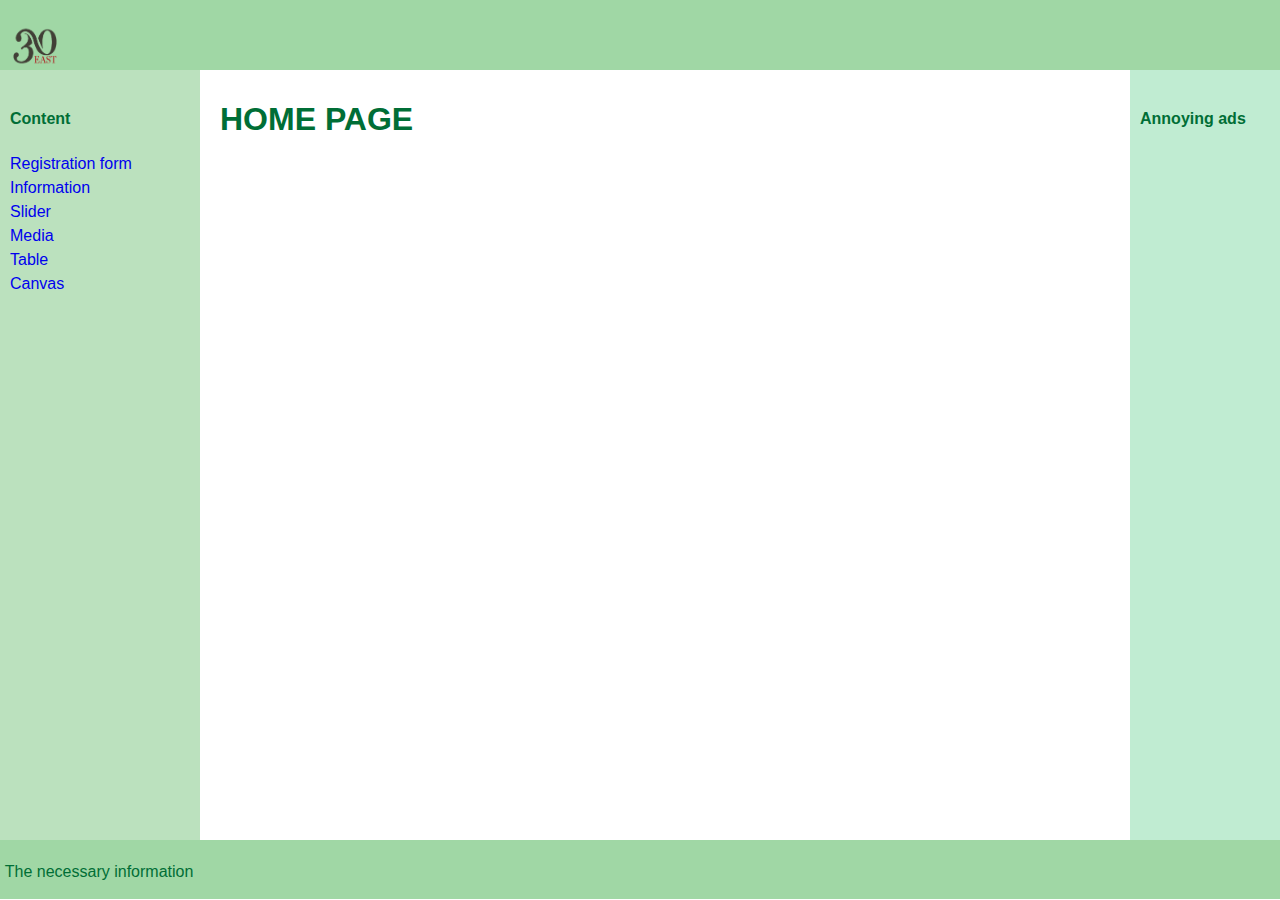
<file: Practice5-6/test_website/index.html>
<!DOCTYPE html>
<html>
<head>
    <meta http-equiv="Content-Type" content="text/html; charset=UTF-8">
    <title>PageIndex</title>
    <link rel="stylesheet" href="assets/css/layout.css">
</head>
<body>
<header class="header"><p>
    <img src="assets/img/logo.png" width="60" height="50" alt="logo error"> </p> </header>
<div class="container">
    <main class="center column">
        <article>
            <h1>HOME PAGE</h1>
            <p></p>
        </article>
    </main>
    <nav class="left column">
        <h4>Content</h4>
        <ul>
            <li><a href="contact.html">Registration form</a></li>
            <li><a href="about.html">Information</a></li>
            <li><a href="slider.html">Slider</a></li>
            <li><a href="media.html">Media</a></li>
            <li><a href="table.html">Table</a></li>
            <li><a href="canvas.html">Canvas</a></li>
        </ul>
    </nav>
    <div class="right column">
        <h4>Annoying ads</h4>
        <p></p>
    </div>
    <div class="push"></div>
</div>
<div class="footer-wrapper">
    <footer class="footer"><p>The necessary information</p></footer>
</div>
</body>
</html>
</file>
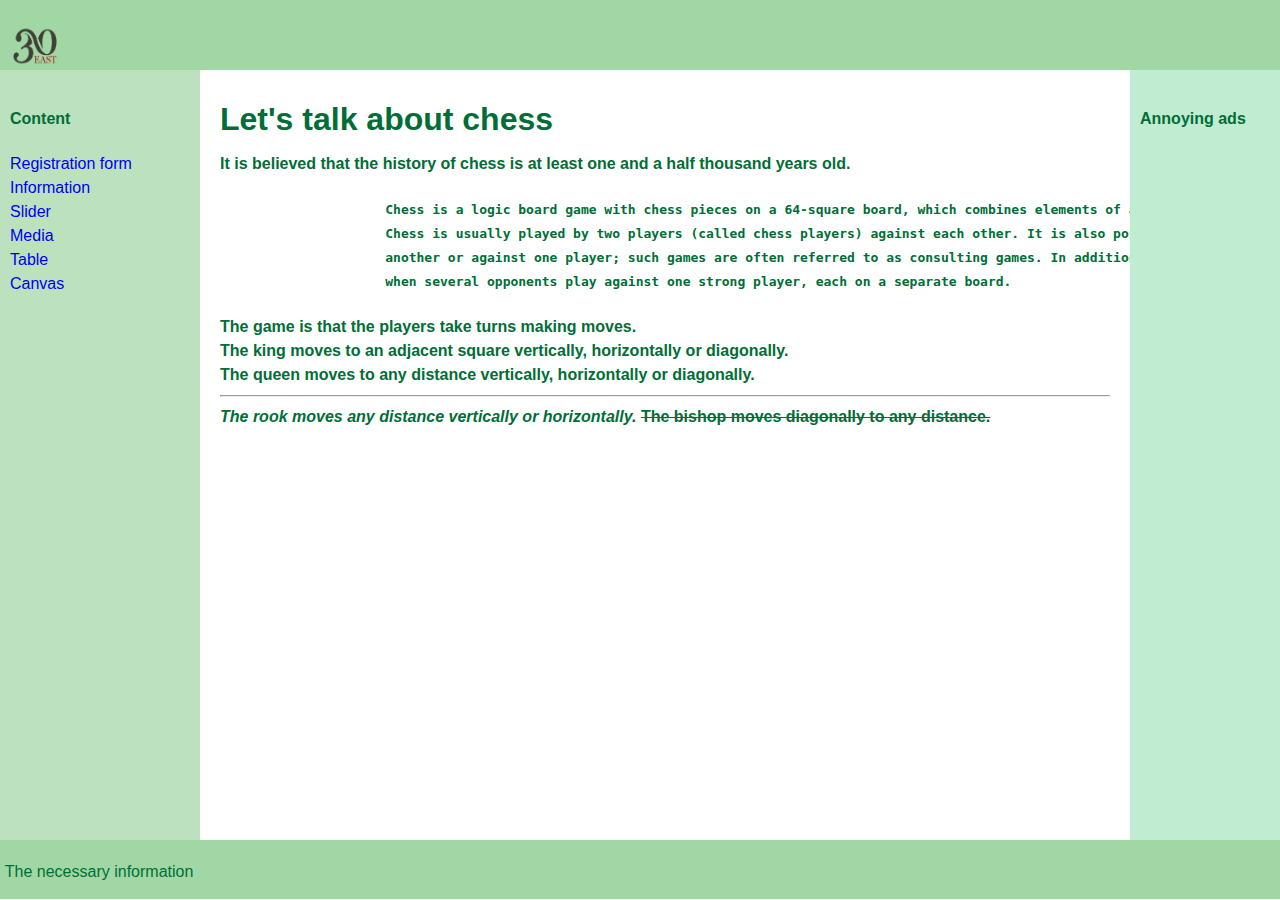
<file: Practice5-6/test_website/about.html>
<!DOCTYPE html>
<html>
<head>
    <meta http-equiv="Content-Type" content="text/html; charset=UTF-8">
    <title>Information</title>
    <link rel="stylesheet" href="assets/css/layout.css">
</head>
<body>
<header class="header"><p>
    <img src="assets/img/logo.png" width="60" height="50" alt="logo error"> </p> </header>
<div class="container">
    <main class="center column">
            <article>
            <h1> Let's talk about chess </h1>
            <h4> <b> It is believed that the history of chess is at least one and a half thousand years old.  </b> </h4>
            <h4> <blockquote> <pre>
                Chess is a logic board game with chess pieces on a 64-square board, which combines elements of art (including chess composition), science and sports.
                Chess is usually played by two players (called chess players) against each other. It is also possible for one group of chess players to play against
                another or against one player; such games are often referred to as consulting games. In addition, there is a practice of simultaneous game sessions,
                when several opponents play against one strong player, each on a separate board.</pre> </blockquote> </h4>

            <h4> The game is that the players take turns making moves.
                <br> The king moves to an adjacent square vertically, horizontally or diagonally.
                <br> The queen moves to any distance vertically, horizontally or diagonally.
                <em> <hr> The rook moves any distance vertically or horizontally. </em>
                <strike> The bishop moves diagonally to any distance. </strike></h4>
<p></p></article>
    </main>
    <nav class="left column">
        <h4>Content</h4>
        <ul>
            <li><a href="contact.html">Registration form</a></li>
            <li><a href="about.html">Information</a></li>
            <li><a href="slider.html">Slider</a></li>
            <li><a href="media.html">Media</a></li>
            <li><a href="table.html">Table</a></li>
            <li><a href="canvas.html">Canvas</a></li>
        </ul>
    </nav>
    <div class="right column">
        <h4>Annoying ads</h4>
        <p></p>
    </div>
    <div class="push"></div>
</div>
<div class="footer-wrapper">
    <footer class="footer"><p>The necessary information</p></footer>
</div>
</body>
</html>
</file>
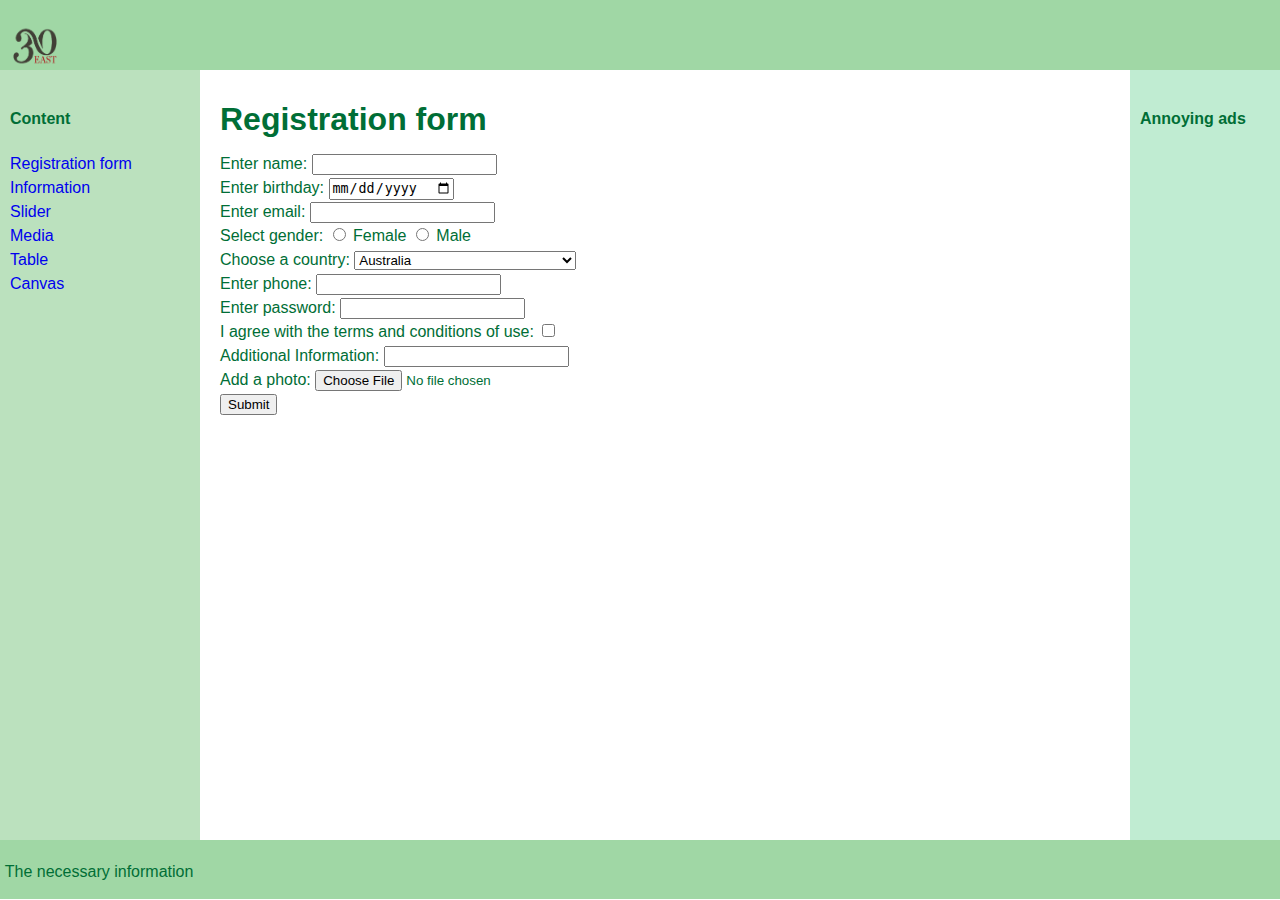
<file: Practice5-6/test_website/contact.html>
<!DOCTYPE html>
<html>
<head>
    <meta http-equiv="Content-Type" content="text/html; charset=UTF-8">
    <title>Contact</title>
    <link rel="stylesheet" href="assets/css/layout.css">
</head>
<body>
<header class="header"><p>
    <img src="assets/img/logo.png" width="60" height="50" alt="logo error"> </p> </header>
<div class="container">
    <main class="center column">
        <article>
<h1> Registration form </h1>

<form action = "C:\Program Files">

    Enter name:
    <label>
        <input type="text">
    </label>
    <br>
    Enter birthday:
    <label>
        <input type="date">
    </label>
    <br>
    Enter email:
    <label>
        <input type="email">
    </label>
    <br>
    Select gender:
    <label>
        <input type="radio">
    </label> Female
    <label>
        <input type="radio">
    </label> Male
    <br>
    Choose a country:
    <label>
        <select id="country" name="country">
            <option value = "Australia"> Australia </option>
            <option value = "Austria"> Austria </option>
            <option value = "Azerbaijan"> Azerbaijan </option>
            <option value = "Albania"> Albania </option>
            <option value = "Algeria"> Algeria </option>
            <option value = "Angola"> Angola </option>
            <option value = "Andorra"> Andorra </option>
            <option value = "Antigua and Barbuda"> Antigua and Barbuda </option>
            <option value = "Argentina"> Argentina </option>
            <option value = "Armenia"> Armenia </option>
            <option value = "Afghanistan"> Afghanistan </option>
            <option value = "Bahamas"> Bahamas </option>
            <option value = "Bangladesh"> Bangladesh </option>
            <option value = "Barbados"> Barbados </option>
            <option value = "Bahrain"> Bahrain </option>
            <option value = "Belarus"> Belarus </option>
            <option value = "Belize"> Belize </option>
            <option value = "Belgium"> Belgium </option>
            <option value = "Benin"> Benin </option>
            <option value = "Bulgaria"> Bulgaria </option>
            <option value = "Bolivia"> Bolivia </option>
            <option value = "Bosnia and Herzegovina"> Bosnia and Herzegovina </option>
            <option value = "Botswana"> Botswana </option>
            <option value = "Brazil"> Brazil </option>
            <option value = "Brunei"> Brunei </option>
            <option value = "Burkina Faso"> Burkina Faso </option>
            <option value = "Burundi"> Burundi </option>
            <option value = "Bhutan"> Bhutan </option>
            <option value = "Vanuatu"> Vanuatu </option>
            <option value = "United Kingdom"> United Kingdom </option>
            <option value = "Hungary"> Hungary </option>
            <option value = "Venezuela"> Venezuela </option>
            <option value = "East Timor"> East Timor </option>
            <option value = "Viet Nam"> Vietnam </option>
            <option value = "Gabon"> Gabon </option>
            <option value = "Haiti"> Haiti </option>
            <option value = "Guyana"> Guyana </option>
            <option value = "Gambia"> Gambia </option>
            <option value = "Ghana"> Ghana </option>
            <option value = "Guatemala"> Guatemala </option>
            <option value = "Guinea"> Guinea </option>
            <option value = "Guinea-Bissau"> Guinea-Bissau </option>
            <option value = "Germany"> Germany </option>
            <option value = "Honduras"> Honduras </option>
            <option value = "Grenada"> Grenada </option>
            <option value = "Greece"> Greece </option>
            <option value = "Georgia"> Georgia </option>
            <option value = "Denmark"> Denmark </option>
            <option value = "Djibouti"> Djibouti </option>
            <option value = "Dominica"> Dominica </option>
            <option value = "Dominican Republic"> Dominican Republic </option>
            <option value = "Egypt"> Egypt </option>
            <option value = "Zambia"> Zambia </option>
            <option value = "Zimbabwe"> Zimbabwe </option>
            <option value = "Israel"> Israel </option>
            <option value = "India"> India </option>
            <option value = "Indonesia"> Indonesia </option>
            <option value = "Jordan"> Jordan </option>
            <option value = "Iraq"> Iraq </option>
            <option value = "Iran"> Iran </option>
            <option value = "Ireland"> Ireland </option>
            <option value = "Iceland"> Iceland </option>
            <option value = "Spain"> Spain </option>
            <option value = "Italy"> Italy </option>
            <option value = "Yemen"> Yemen </option>
            <option value = "Cape Verde"> Cape Verde </option>
            <option value = "Kazakhstan"> Kazakhstan </option>
            <option value = "Cambodia"> Cambodia </option>
            <option value = "Cameroon"> Cameroon </option>
            <option value = "Canada"> Canada </option>
            <option value = "Qatar"> Qatar </option>
            <option value = "Kenya"> Kenya </option>
            <option value = "Cyprus"> Cyprus </option>
            <option value = "Kyrgyzstan"> Kyrgyzstan </option>
            <option value = "Kiribati"> Kiribati </option>
            <option value = "China"> China </option>
            <option value = "Colombia"> Colombia </option>
            <option value = "Comoros"> Comoros </option>
            <option value = "Congo"> Congo </option>
            <option value = "DR Congo"> DR Congo </option>
            <option value = "North Korea"> DPRK </option>
            <option value = "South Korea"> Korea </option>
            <option value = "Costa Rica"> Costa Rica </option>
            <option value = "Côte d'Ivoire"> Côte d'Ivoire </option>
            <option value = "Cuba"> Cuba </option>
            <option value = "Kuwait"> Kuwait </option>
            <option value = "Laos"> Laos </option>
            <option value = "Latvia"> Latvia </option>
            <option value = "Lesotho"> Lesotho </option>
            <option value = "Liberia"> Liberia </option>
            <option value = "Lebanon"> Lebanon </option>
            <option value = "Libya"> Libya </option>
            <option value = "Lithuania"> Lithuania </option>
            <option value = "Liechtenstein"> Liechtenstein </option>
            <option value = "Luxembourg"> Luxembourg </option>
            <option value = "Mauritius"> Mauritius </option>
            <option value = "Mauritania"> Mauritania </option>
            <option value = "Madagascar"> Madagascar </option>
            <option value = "Malawi"> Malawi </option>
            <option value = "Malaysia"> Malaysia </option>
            <option value = "Mali"> Mali </option>
            <option value = "Maldives"> Maldives </option>
            <option value = "Malta"> Malta </option>
            <option value = "Morocco"> Morocco </option>
            <option value = "Marshall Islands"> Marshall Islands </option>
            <option value = "Mexico"> Mexico </option>
            <option value = "Micronesia"> Micronesia </option>
            <option value = "Mozambique"> Mozambique </option>
            <option value = "Moldavia"> Moldavia </option>
            <option value = "Principality of Monaco"> Monaco </option>
            <option value = "Mongolia"> Mongolia </option>
            <option value = "Myanmar"> Myanmar </option>
            <option value = "Namibia"> Namibia </option>
            <option value = "Nauru"> Nauru </option>
            <option value = "Nepal"> Nepal </option>
            <option value = "Niger"> Niger </option>
            <option value = "Nigeria"> Nigeria </option>
            <option value = "Netherlands"> Netherlands </option>
            <option value = "Nicaragua"> Nicaragua </option>
            <option value = "New Zealand"> New Zealand </option>
            <option value = "Norway"> Norway </option>
            <option value = "UAE"> UAE </option>
            <option value = "Oman"> Oman </option>
            <option value = "Pakistan"> Pakistan </option>
            <option value = "Palau"> Palau </option>
            <option value = "Panama"> Panama </option>
            <option value = "Papua New Guinea"> Papua New Guinea </option>
            <option value = "Paraguay"> Paraguay </option>
            <option value = "Peru"> Peru </option>
            <option value = "Poland"> Poland </option>
            <option value = "Portugal"> Portugal </option>
            <option value = "Russia"> Russia </option>
            <option value = "Rwanda"> Rwanda </option>
            <option value = "Romania"> Romania </option>
            <option value = "El Salvador"> El Salvador </option>
            <option value = "Samoa"> Samoa </option>
            <option value = "San Marino"> San Marino </option>
            <option value = "Sao Tome and Principe"> Sao Tome and Principe </option>
            <option value = "Saudi Arabia"> Saudi Arabia </option>
            <option value = "North Macedonia"> North Macedonia </option>
            <option value = "Seychelles"> Seychelles </option>
            <option value = "Senegal"> Senegal </option>
            <option value = "Saint Vincent and the Grenadines"> Saint Vincent and the Grenadines </option>
            <option value = "Saint Kitts and Nevis"> Saint Kitts and Nevis </option>
            <option value = "Saint Lucia"> Saint Lucia </option>
            <option value = "Serbia"> Serbia </option>
            <option value = "Singapore"> Singapore </option>
            <option value = "Syria"> Syria </option>
            <option value = "Slovakia"> Slovakia </option>
            <option value = "Slovenia"> Slovenia </option>
            <option value = "USA"> USA </option>
            <option value = "Solomon Islands"> Solomon Islands </option>
            <option value = "Somalia"> Somalia </option>
            <option value = "Sudan"> Sudan </option>
            <option value = "Suriname"> Suriname </option>
            <option value = "Sierra Leone"> Sierra Leone </option>
            <option value = "Tajikistan"> Tajikistan </option>
            <option value = "Thailand"> Thailand </option>
            <option value = "Tanzania"> Tanzania </option>
            <option value = "Togo"> Togo </option>
            <option value = "Tonga"> Tonga </option>
            <option value = "Trinidad and Tobago"> Trinidad and Tobago </option>
            <option value = "Tuvalu"> Tuvalu </option>
            <option value = "Tunisia"> Tunisia </option>
            <option value = "Turkmenistan"> Turkmenistan </option>
            <option value = "Turkey"> Turkey </option>
            <option value = "Uganda"> Uganda </option>
            <option value = "Uzbekistan"> Uzbekistan </option>
            <option value = "Ukraine"> Ukraine </option>
            <option value = "Uruguay"> Uruguay </option>
            <option value = "Fiji"> Fiji </option>
            <option value = "Philippines"> Philippines </option>
            <option value = "Finland"> Finland </option>
            <option value = "France"> France </option>
            <option value = "Croatia"> Croatia </option>
            <option value = "CAR"> CAR </option>
            <option value = "Chad"> Chad </option>
            <option value = "Montenegro"> Montenegro </option>
            <option value = "Czechia"> Czech Republic </option>
            <option value = "Chile"> Chile </option>
            <option value = "Switzerland"> Switzerland </option>
            <option value = "Sweden"> Sweden </option>
            <option value = "Sri Lanka"> Sri Lanka </option>
            <option value = "Ecuador"> Ecuador </option>
            <option value = "Equatorial Guinea"> Equatorial Guinea </option>
            <option value = "Eritrea"> Eritrea </option>
            <option value = "Eswatini"> Eswatini </option>
            <option value = "Estonia"> Estonia </option>
            <option value = "Ethiopia"> Ethiopia </option>
            <option value = "South Africa"> South Africa </option>
            <option value = "South Sudan"> South Sudan </option>
            <option value = "Jamaica"> Jamaica </option>
            <option value = "Japan"> Japan </option>
        </select>
    </label>
    <br>
    Enter phone:
    <label>
        <input type="text">
    </label>
    <br>
    Enter password:
    <label>
        <input type="password">
    </label>
    <br>
    I agree with the terms and conditions of use:
    <label>
        <input type="checkbox">
    </label>
    <br>
    Additional Information:
    <label>
        <input type="text">
    </label>
    <br>
    Add a photo:
    <label>
        <input type="file">
    </label>
    <br>
    <label>
        <input type="submit">
    </label>

</form>
        </article>
    </main>
    <nav class="left column">
        <h4>Content</h4>
        <ul>
            <li><a href="contact.html">Registration form</a></li>
            <li><a href="about.html">Information</a></li>
            <li><a href="slider.html">Slider</a></li>
            <li><a href="media.html">Media</a></li>
            <li><a href="table.html">Table</a></li>
            <li><a href="canvas.html">Canvas</a></li>
        </ul>
    </nav>
    <div class="right column">
        <h4>Annoying ads</h4>
        <p></p>
    </div>
    <div class="push"></div>
</div>
<div class="footer-wrapper">
    <footer class="footer"><p>The necessary information</p></footer>
</div>
</body>
</html>
</file>
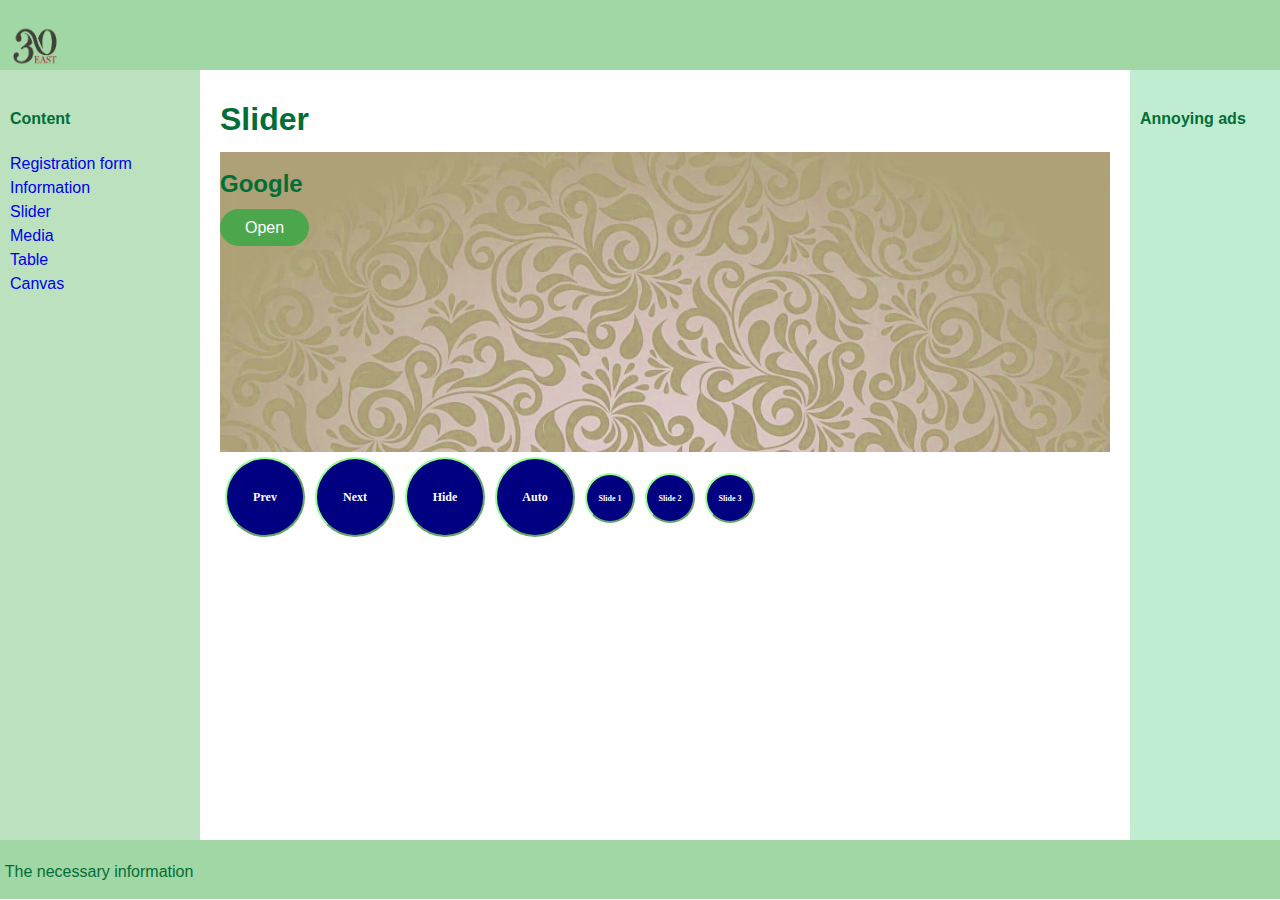
<file: Practice5-6/test_website/slider.html>
<!DOCTYPE html>
<html>
<head>
    <script src="assets/js/script.js"></script>
    <meta http-equiv="Content-Type" content="text/html; charset=UTF-8">
    <title>Slider</title>
    <link rel="stylesheet" href="assets/css/layout.css">
    <link rel="stylesheet" href="assets/css/style.css">
    <script>
        window.onload = function() {
            let slides = [
                {
                    title: "Google",
                    background: "public/images/google.jpg",
                    link: "http://google.com"
                }, {
                    title: "Chess",
                    background: "public/images/chess.jpg",
                    link: "https://www.chess.com/ru/play/online"
                }, {
                    title: "Microsoft",
                    background: "public/images/Mic.jpg",
                        link: "https://www.microsoft.com/uk-ua/edge"
                }
            ]
            Slider.initSlider(slides);
        };
    </script>
</head>
<body>
<header class="header"><p>
    <img src="assets/img/logo.png" width="60" height="50" alt="logo error"> </p> </header>
<div class="container">
    <main class="center column">
        <article>
            <h1>Slider</h1>
            <p>
            <div id="slider"></div>
            <input id="b1" class="buttons" type="button" value="Prev"/>
            <input id="b2" class="buttons" type="button" value="Next"/>
            <input id="b3" class="buttons" type="button" value="Hide"/>
            <input id="b4" class="buttons" type="button" value="Auto"/>

            <script>
                index = 0;

                function hnd1() {
                    Slider.prevSlide();
                }
                function hnd2() {
                    Slider.nextSlide();
                }
                function hnd3(){
                    if (index % 2 == 0) {
                        document.getElementById("slider").style.display = "none";
                        b3.value = "Show";
                    }
                    else {
                        document.getElementById("slider").style.display = 'block';
                        b3.value = "Hide";
                    }
                    index++;
                }

                b1.addEventListener("click", hnd1);
                b2.addEventListener("click", hnd2);
                b3.addEventListener("click", hnd3);
                b4.addEventListener('click', (event)=>{
                    if (event.target.classList.contains('start')){
                        event.target.innerHTML = 'Off';
                        b4.value = 'Auto';
                        clearInterval(interval)
                    } else {
                        event.target.innerHTML = 'Auto';
                        b4.value = 'Off';
                        interval = setInterval(()=>{
                            Slider.nextSlide();
                        },1000)
                    }
                    event.target.classList.toggle('start')
                })

            </script>
            </p>
            <p id = "slideJS">
            </p>
        </article>
    </main>
    <nav class="left column">
        <h4>Content</h4>
        <ul>
            <li><a href="contact.html">Registration form</a></li>
            <li><a href="about.html">Information</a></li>
            <li><a href="slider.html">Slider</a></li>
            <li><a href="media.html">Media</a></li>
            <li><a href="table.html">Table</a></li>
            <li><a href="canvas.html">Canvas</a></li>
        </ul>
    </nav>
    <div class="right column">
        <h4>Annoying ads</h4>
        <p></p>
    </div>
    <div class="push"></div>
</div>
<div class="footer-wrapper">
    <footer class="footer"><p>The necessary information</p></footer>
</div>
</body>
</html>
</file>
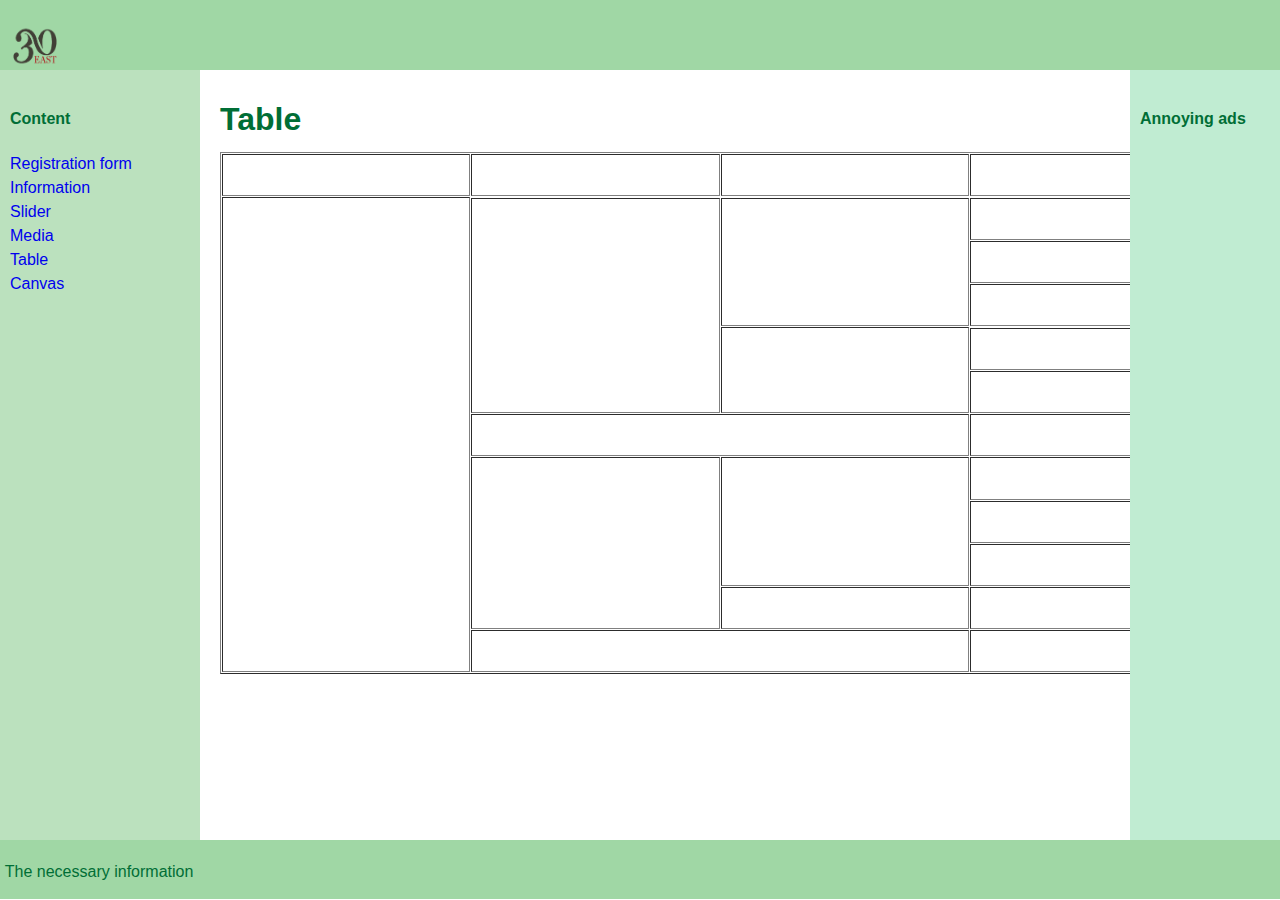
<file: Practice5-6/test_website/table.html>
<!DOCTYPE html>
<html>
<head>
    <meta http-equiv="Content-Type" content="text/html; charset=UTF-8">
    <title>Table</title>
    <link rel="stylesheet" href="assets/css/layout.css">
</head>
<body>
<header class="header"><p>
    <img src="assets/img/logo.png" width="60" height="50" alt="logo error"> </p> </header>
<div class="container">
    <main class="center column">
        <article>
            <h1> Table </h1>

            <table border="1" cellpadding="10" cellspacing="1" width="1000">
                <tr class="head">
                    <th height="20" width="250"></th>
                    <th height="20" width="250"></th>
                    <th height="20" width="250"></th>
                    <th height="20" width="250"></th>
                </tr>

                <tr class="one">
                    <td height="200" rowspan="13" colspan="1"></td>
                </tr>

                <tr class="two">
                    <td height="150" colspan="1" rowspan="6"></td>
                    <td height="30" rowspan="3"></td>
                    <td height="20"></td>
                </tr>

                <tr><td height="20"></td></tr>
                <tr><td height="20"></td></tr>

                <tr>
                    <td height="30" rowspan="3"></td>
                </tr>

                <tr><td height="20"></td></tr>
                <tr><td height="20"></td></tr>

                <tr>
                    <td height="20" colspan="2"></td>
                    <td height="20"></td>
                </tr>

                <tr>
                    <td height="150" rowspan="4" colspan="1"></td>
                    <td height="30" rowspan="3"></td>
                    <td height="20"></td>
                </tr>

                <tr><td height="20"></td></tr>
                <tr><td height="20"></td></tr>

                <tr>
                    <td height="20"></td>
                    <td height="20"></td>
                </tr>

                <tr>
                    <td rowspan="2" colspan="2"></td>
                    <td height="20"></td>
                </tr>

            </table>
            <p></p>
        </article>
    </main>
    <nav class="left column">
        <h4>Content</h4>
        <ul>
            <li><a href="contact.html">Registration form</a></li>
            <li><a href="about.html">Information</a></li>
            <li><a href="slider.html">Slider</a></li>
            <li><a href="media.html">Media</a></li>
            <li><a href="table.html">Table</a></li>
            <li><a href="canvas.html">Canvas</a></li>
        </ul>
    </nav>
    <div class="right column">
        <h4>Annoying ads</h4>
        <p></p>
    </div>
    <div class="push"></div>
</div>
<div class="footer-wrapper">
    <footer class="footer"><p>The necessary information</p></footer>
</div>
</body>
</html>
</file>
<file: Practice5-6/test_website/assets/css/layout.css>
html, body {
    height: 100%;
    margin: 0;
}
body {
    margin: 0;
    padding: 0;
    font-family:Sans-serif;
    color: #006e36;
    text-decoration: none;
    line-height: 1.5em;
}

.footer,
.push {
    color: #006e36;
    text-decoration: none;
    height: 50px;
}

.container {
    padding-left: 200px;
    padding-right: 190px;
    min-height: calc(100% - 80px);
    margin-bottom: -50px;
}

.container .column {
    position: relative;
    float: left;
}

.center {
    padding: 10px 20px;
    width: 100%;
}

.left {
    width: 180px;
    padding: 0 10px;
    right: 240px;
    margin-left: -100%;
}

.right {
    width: 130px;
    padding: 0 10px;
    margin-right: -100%;
}

.footer {
    clear: both;
}
.container {
    overflow: hidden;
}
.container .column {
    padding-bottom: 1001em;
    margin-bottom: -1000em;
}

.footer-wrapper {
    float: left;
    position: relative;
    width: 100%;
    background: #fff;
}

p {
    color: #006e36;
}
nav ul {
    list-style-type: none;
    margin: 0;
    padding: 0;
}
nav ul a {
    color: 006e36;
    text-decoration: none;
}
.header, .footer {
    padding: 0.3em;
    background: #a0d7a5;
}
.header{
    height: 60px;
}

.left {
    background: #bbe1be;
}
.right {
    background: #c0ecd2;
}
.center {
    background: #fff;
}
.container .column {
    padding-top: 1em;
}
.buttons {
    display:block;
    float:left;
    height:80px;
    width:80px;
    border-radius:50%;
    border-color:palegreen;
    text-align:center;
    background:navy;
    color:white;
    font-family:Verdana;
    font-size:12px;
    font-weight:bold;
    text-decoration:none;
    margin:5px;
}
.dymButtons {
    display:block;
    float:left;
    height:50px;
    width:50px;
    border-radius:50%;
    border-color:palegreen;
    text-align:center;
    background:navy;
    color:white;
    font-family:Verdana;
    font-size:8px;
    font-weight:bold;
    text-decoration:none;
    margin:5px;
</file>
<file: Practice5-6/test_website/assets/css/style.css>
#slider{
   overflow: hidden;
   position: relative;
   width: 100%;
   height: 300px;
}

a.link {
   padding: 10px 25px;
   background-color: #4CA74C;
   color: #fff;
   border-radius: 25px;
   text-decoration: none;
}

.singleSlide {
   background-size: cover;
   height: 300px;
   position: absolute;
   left: 100%;
   width: 100%;
   top: 0;
}

@-webkit-keyframes slideIn {
   100% { left: 0; }
}

@keyframes slideIn {
   100% { left: 0; }
}

.slideInRight {
   left: -100%;
   -webkit-animation: slideIn 1s forwards;
   animation: slideIn 1s forwards;
}

.slideInLeft {
   left: 100%;
   -webkit-animation: slideIn 1s forwards;
   animation: slideIn 1s forwards;
}

@-webkit-keyframes slideOutLeft {
   100% { left: -100%; }
}

@keyframes slideOutLeft {
   100% { left: -100%; }
}

.slideOutLeft {
   -webkit-animation: slideOutLeft 1s forwards;
   animation: slideOutLeft 1s forwards;
}

@-webkit-keyframes slideOutRight {
   100% { left: 100%; }
}

@keyframes slideOutRight {
   100% { left: 100%; }
}

.slideOutRight {
   -webkit-animation: slideOutRight 1s forwards;
   animation: slideOutRight 1s forwards;
}
</file>
